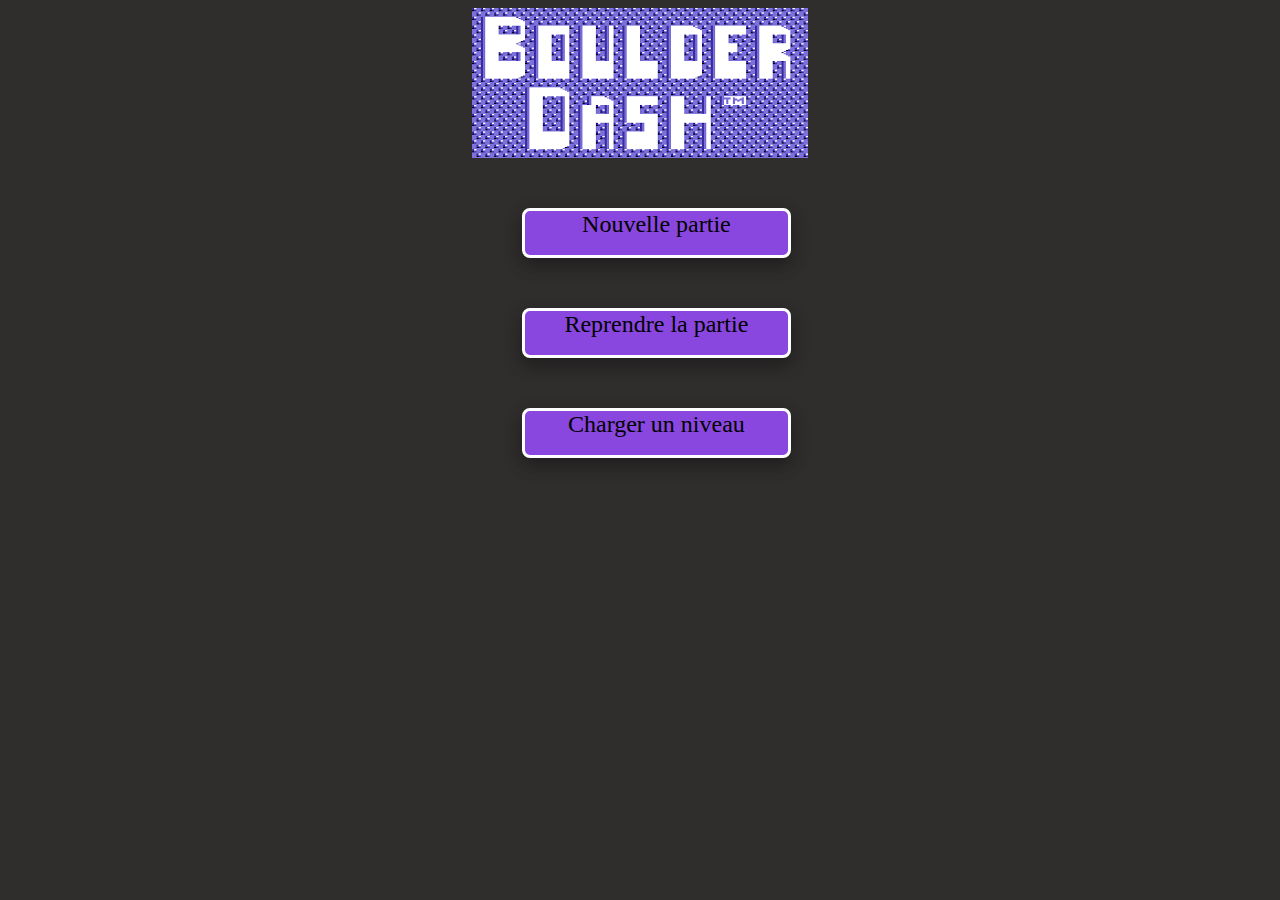
<file: index.html>
<!DOCTYPE html>
<html lang="en">
<head>
    <meta charset="UTF-8">
    <meta http-equiv="X-UA-Compatible" content="IE=edge">
    <meta name="viewport" content="width=device-width, initial-scale=1.0">
    <title>BOULDER DASH</title>
    <link rel="shortcut icon" href="#">
    <link rel="stylesheet" href="./css/style.css">
</head>

<body>
    <div id="menu">
        <img src="img/boulder-dash.png" />
        <button id="nouvellepartie">Nouvelle partie</button>
        <button id="reprendrepartie">Reprendre la partie </button>
        <button id="chargerniveau">Charger un niveau</button>
    </div>
      

    <div id="load" hidden> 
      <img src="img/boulder-dash.png" />
      <input type="file"  id="file"  onchange="loadFile(this.files[0])" />
      <button id="play">jouer sur le niveau selectionné</button>
      <button id="retour">retour</button>
    </div>

      
      <div id="game" hidden>
        <p>Nombre de Diamants collectés:  
        <div id="inputtext"></div>
        </p>
        <p>Nombre de Diamants Total:</p>   
        <div id="inputtext2"></div>
        <p>Nombre de Déplacements:</p>   
        <div id="inputtext3"></div>
        <button id="accueil">accueil</button>
       
        <button id="recommencer">recommencer</button>
        <div id="grille"></div>
      </div>
     
      <div>
        <script src="./js/initialisation.js"></script>
        <script src="./js/jeux.js"></script>
        <script src="./js/loadlevel.js"></script>
        <script src="./js/map.js"></script>
        <script src="./js/directions.js"></script>
        <script src="./js/niveau.js"></script>
        <script src="./js/sauvegardeData.js"></script>
        

      </div>    
      



</body>
</html>
</file>
<file: css/style.css>
.tab {
    display: flex;
}

body {
 
  min-height: 800px;
  background-color: rgba(22, 19, 19, 0.89);
  display: flex;
  justify-content: center; 
}

img{
  display: block;
  margin: 0 auto;
}

#menu button {
  font-family: 'Times New Roman', Times, serif;
  display: flex;
  justify-content: center;
  cursor: pointer;
  background-color: rgb(137, 71, 223);  
  width: 80%;
  height: 50px;
  margin: 50px;
  font-size: 24px;
  border: solid rgb(255, 255, 255);
  padding: 0;
  border-radius: 8px ;
  box-sizing: border-box;
  box-shadow: 0 8px 16px 0 rgba(0,0,0,0.2), 0 6px 20px 0 rgba(0,0,0,0.19);
}

#game button{
  font-family: 'Times New Roman', Times, serif;
  background-color: rgb(137, 71, 223);  
  width: 18%;
  height: 25px;
  margin: 25px;
  font-size: 12px;
  border: solid rgb(255, 255, 255);
  padding: 0;
  border-radius: 2px ;
  box-sizing: border-box;
  text-align: center;
  cursor: pointer;
}

#menu button:hover {
  border: solid rgb(137, 71, 223);  
  background-color: rgb(255, 255, 255);
}

#game button:hover {
  border: solid rgb(137, 71, 223);  
  background-color: rgb(255, 255, 255);
}

#inputtext, #inputtext3, #inputtext2,p{
  color: white;
  text-align: end;
}

#file{
  cursor: pointer;
  font-family: 'Times New Roman', Times, serif;
  background-color: rgb(137, 71, 223);  
  width: 80%;
  height: 50px;
  margin: 50px;
  font-size: 24px;
  border: solid rgb(255, 255, 255);
  padding: 0;
  border-radius: 8px ;
  box-sizing: border-box;
  box-shadow: 0 8px 16px 0 rgba(0,0,0,0.2), 0 6px 20px 0 rgba(0,0,0,0.19);
}

#load button{
  font-family: 'Times New Roman', Times, serif;
  display: flex;
  justify-content: center;
  cursor: pointer;
  background-color: rgb(137, 71, 223);  
  width: 80%;
  height: 50px;
  margin: 50px;
  font-size: 24px;
  border: solid rgb(255, 255, 255);
  padding: 0;
  border-radius: 8px ;
  box-sizing: border-box;
  box-shadow: 0 8px 16px 0 rgba(0,0,0,0.2), 0 6px 20px 0 rgba(0,0,0,0.19);
}

#load button:hover{
  background-color: rgb(255, 255, 255);
  border: solid rgb(137, 71, 223);
}

  .terre {
    background: url("../img/terre-reel.png");
    background-size: contain;
    width: 24px;
    height: 24px;
  }
  
  .rocher {
    background: url("../img/rocher-reel.png");
    background-size: contain;
    width: 24px;
    height: 24px;
    background-repeat: no-repeat;
  }
  
  .diamant {
    background: url("../img/diamant-reel.png");
    background-size: contain;
    width: 24px;
    height: 24px;
  }
  
  .mur {
    background: url("../img/Brick_Block.png");
    background-size: contain;
    width: 24px;
    height: 24px;
  }
  
  .vide {
    background-color: rgba(48, 46, 46, 0.76);
    background-size: contain;
    width: 24px;
    height: 24px;
  }
  
  .joueur {
    background: url("../img/joueur-reel.png");
    background-size: contain;
    width: 24px;
    height: 24px;
    background-repeat: no-repeat;
  }
  
  #grille {
    text-align: center;
    color: rgb(19, 18, 18);
    align-self: center;
  }
</file>
